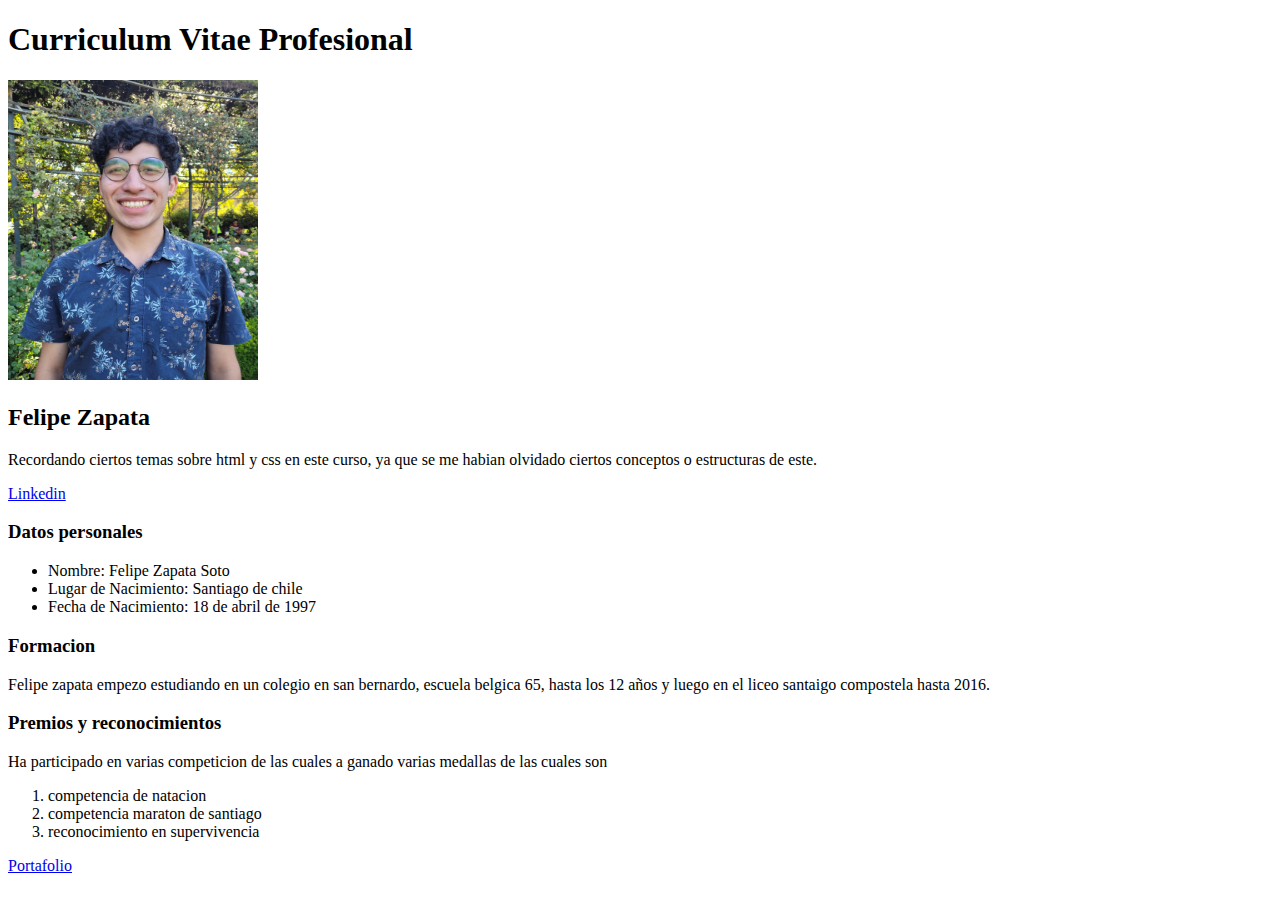
<file: index.html>
<!DOCTYPE html>
<html lang="en">
<head>
    <meta charset="UTF-8">
    <meta http-equiv="X-UA-Compatible" content="IE=edge">
    <meta name="viewport" content="width=device-width, initial-scale=1.0">
    <link rel="icon" type="image/png" href="assets/imgs/favicon-16x16.png">

    <title>MI CV</title>
</head>
<body>
    <h1>Curriculum Vitae Profesional</h1>
    <img src="assets/imgs/foto-curriculum.jpeg"foto-felipe-zapata-cv" width="250" height="300">
    <h2>Felipe Zapata</h2>
    <p>Recordando ciertos temas sobre html y css en este curso, ya que se me habian olvidado ciertos 
        conceptos o estructuras de este.
    </p>
    <a href="https://desafiolatam.com/">Linkedin</a>
    <h3>Datos personales</h3>
    <ul>
        <li>Nombre: Felipe Zapata Soto</li>
        <li>Lugar de Nacimiento: Santiago de chile</li>
        <li>Fecha de Nacimiento: 18 de abril de 1997</li>
    </ul>

    <h3>Formacion</h3>
    <p>Felipe zapata empezo estudiando en un colegio en san bernardo, escuela belgica 65, hasta los 12 años y luego
        en el liceo santaigo compostela hasta 2016.
    </p>

    <h3>Premios y reconocimientos</h3>
    <p>Ha participado en varias competicion de las cuales a ganado varias medallas de las cuales son</p>
    <ol>
        <li>competencia de natacion</li>
        <li>competencia maraton de santiago</li>
        <li>reconocimiento en supervivencia</li>
    </ol>

    <a href="porfafolio.html">Portafolio</a>
    
        


</body>
</html>
</file>
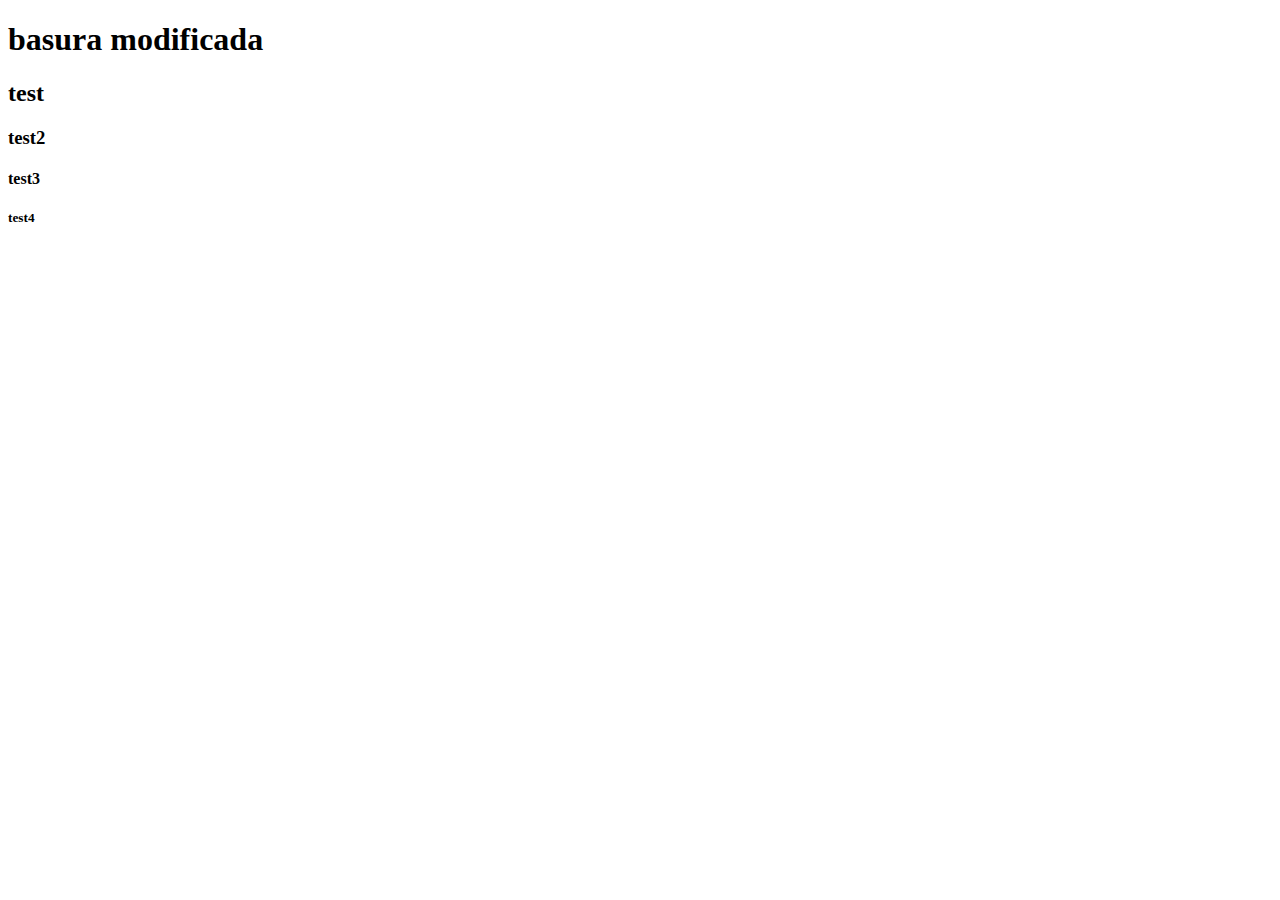
<file: basura.html>
<!DOCTYPE html>
<html lang="en">
<head>
    <meta charset="UTF-8">
    <meta http-equiv="X-UA-Compatible" content="IE=edge">
    <meta name="viewport" content="width=device-width, initial-scale=1.0">
    <title>Document</title>
</head>
<body>
    <h1>basura modificada</h1>
    <h2>test</h2>
    <h3>test2</h3>
    <h4>test3</h4>
    <h5>test4</h5>
</body>
</html>
</file>
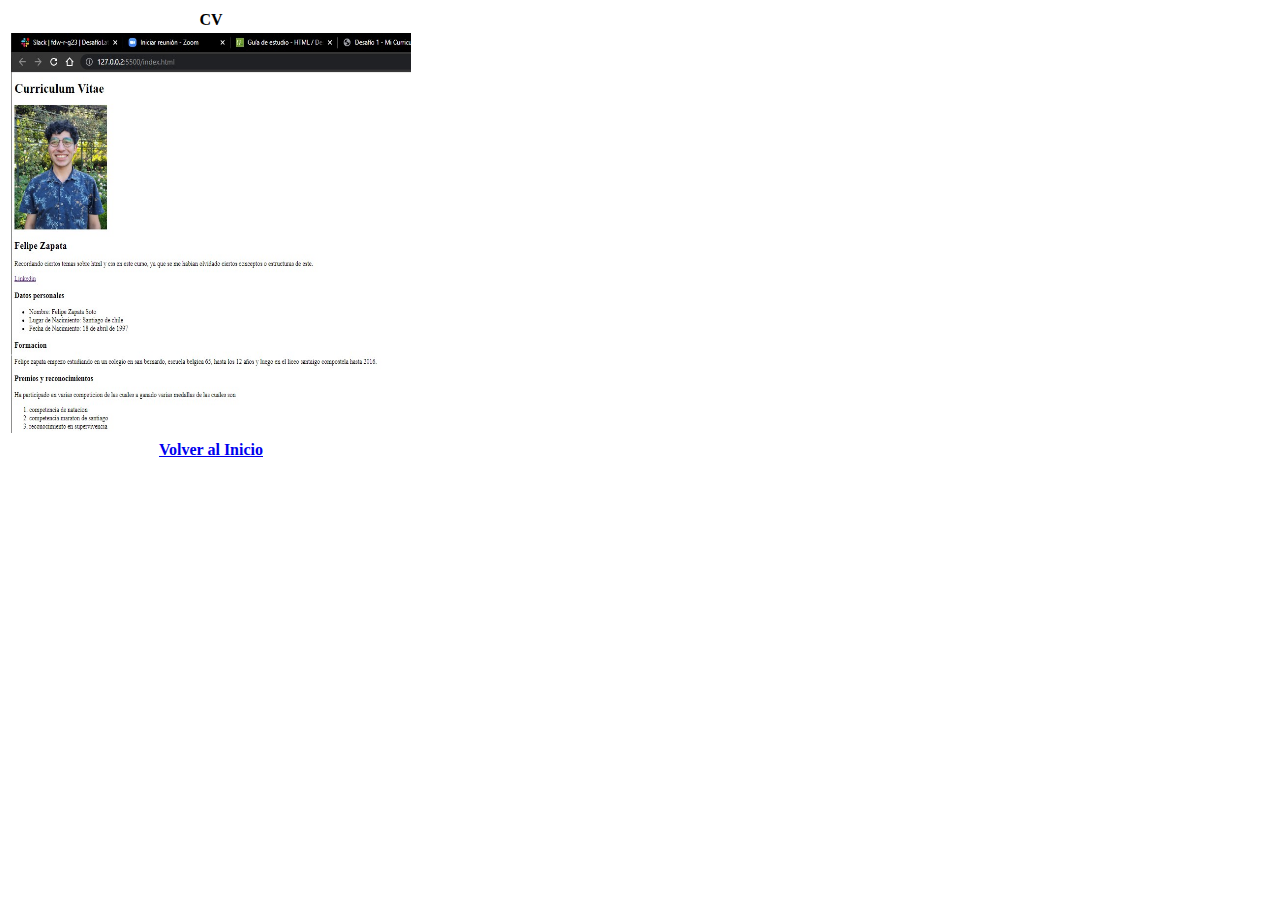
<file: porfafolio.html>
<!DOCTYPE html>
<html lang="en">
<head>
    <meta charset="UTF-8">
    <meta http-equiv="X-UA-Compatible" content="IE=edge">
    <meta name="viewport" content="width=device-width, initial-scale=1.0">
    <link rel="icon" type="image/png" href="assets/imgs/favicon-16x16.png">
    <title>Cv</title>
</head>
<body>
    <table>
        <tr>
            <th>CV</th>
        </tr>
        <tr>
            <td> <img src="assets/imgs/portafolio.jpg" alt="portafolio-img" height="400" width="400"></td>
        </tr>
        <tr>
            <th> <a href="index.html">Volver al Inicio</a></th>
        </tr>
    </table>
</body>
</html>
</file>
